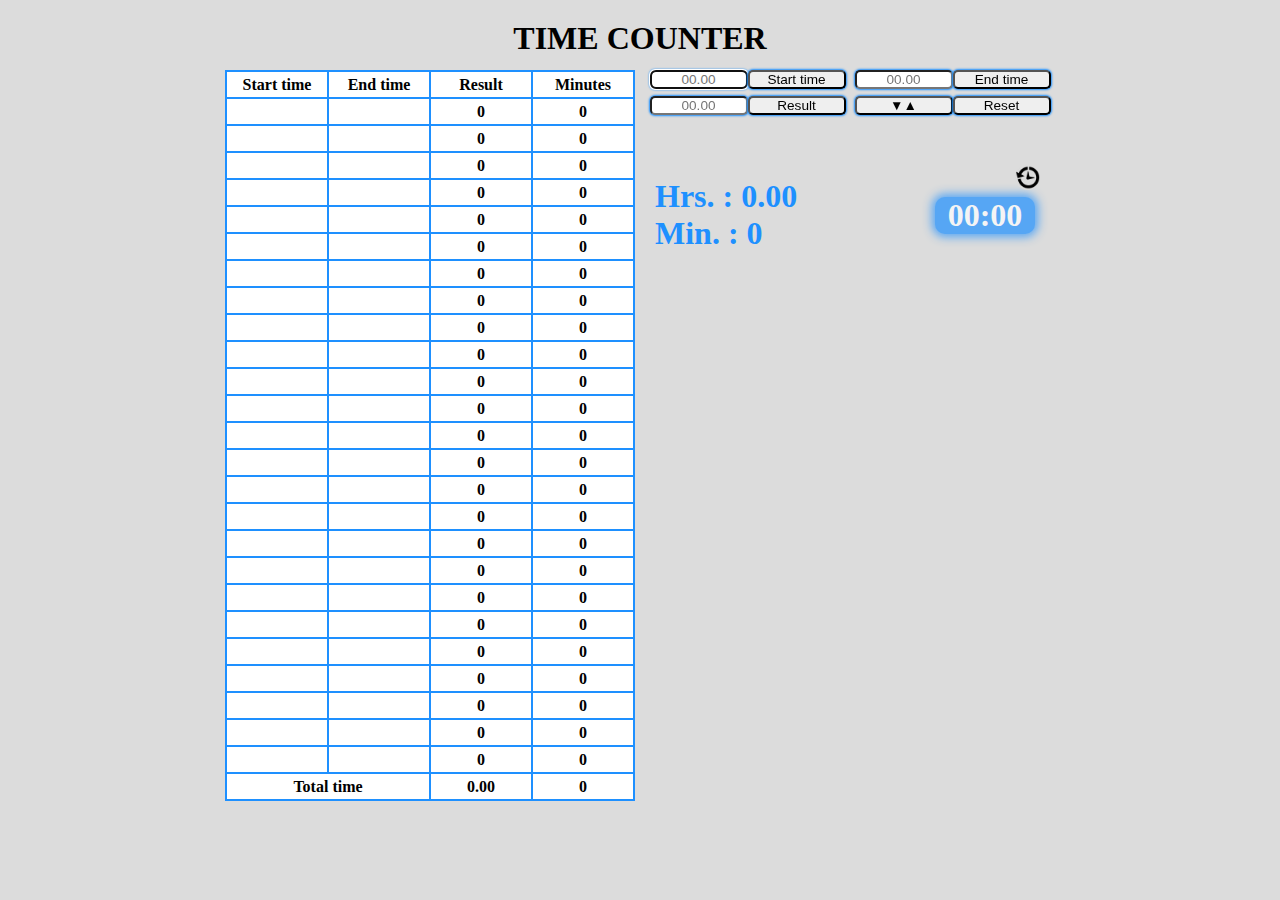
<file: index.html>
<!DOCTYPE HTML>
<html lang="en">

<head>
	<meta charset="UTF-8">
	<meta http-equiv="X-UA-Compatible" content="IE=edge">
	<meta name="viewport" content="width=device-width, initial-scale=1.0">
	<title>Time counter</title>
	<link rel="stylesheet" href="./styles.css">
</head>

<body>
	<h1 class="title">TIME COUNTER</h1>
	<div class="container">
		<table class="table">
			<tr>
				<td id="na4" data-tooltip="Start time (Hours)">Start time</td>
				<td id="konec" data-tooltip="End time (Hours)">End time</td>
				<td id="resu" data-tooltip="Counted result time (Hours)">Result</td>
				<td id="resuMin" data-tooltip="Result in minutes">Minutes</td>
			</tr>
			<tr>
				<td id="0"></td>
				<td id="50"></td>
				<td id="80"></td>
				<td id="110"></td>
			</tr>
			<tr>
				<td id="1"></td>
				<td id="51"></td>
				<td id="81"></td>
				<td id="111"></td>
			</tr>
			<tr>
				<td id="2"></td>
				<td id="52"></td>
				<td id="82"></td>
				<td id="112"></td>
			</tr>
			<tr>
				<td id="3"></td>
				<td id="53"></td>
				<td id="83"></td>
				<td id="113"></td>
			</tr>
			<tr>
				<td id="4"></td>
				<td id="54"></td>
				<td id="84"></td>
				<td id="114"></td>
			</tr>
			<tr>
				<td id="5"></td>
				<td id="55"></td>
				<td id="85"></td>
				<td id="115"></td>
			</tr>
			<tr>
				<td id="6"></td>
				<td id="56"></td>
				<td id="86"></td>
				<td id="116"></td>
			</tr>
			<tr>
				<td id="7"></td>
				<td id="57"></td>
				<td id="87"></td>
				<td id="117"></td>
			</tr>
			<tr>
				<td id="8"></td>
				<td id="58"></td>
				<td id="88"></td>
				<td id="118"></td>
			</tr>
			<tr>
				<td id="9"></td>
				<td id="59"></td>
				<td id="89"></td>
				<td id="119"></td>
			</tr>
			<tr>
				<td id="10"></td>
				<td id="60"></td>
				<td id="90"></td>
				<td id="120"></td>
			</tr>
			<tr>
				<td id="11"></td>
				<td id="61"></td>
				<td id="91"></td>
				<td id="121"></td>
			</tr>
			<tr>
				<td id="12"></td>
				<td id="62"></td>
				<td id="92"></td>
				<td id="122"></td>
			</tr>
			<tr>
				<td id="13"></td>
				<td id="63"></td>
				<td id="93"></td>
				<td id="123"></td>
			</tr>
			<tr>
				<td id="14"></td>
				<td id="64"></td>
				<td id="94"></td>
				<td id="124"></td>
			</tr>
			<tr>
				<td id="15"></td>
				<td id="65"></td>
				<td id="95"></td>
				<td id="125"></td>
			</tr>
			<tr>
				<td id="16"></td>
				<td id="66"></td>
				<td id="96"></td>
				<td id="126"></td>
			</tr>
			<tr>
				<td id="17"></td>
				<td id="67"></td>
				<td id="97"></td>
				<td id="127"></td>
			</tr>
			<tr>
				<td id="18"></td>
				<td id="68"></td>
				<td id="98"></td>
				<td id="128"></td>
			</tr>
			<tr>
				<td id="19"></td>
				<td id="69"></td>
				<td id="99"></td>
				<td id="129"></td>
			</tr>
			<tr>
				<td id="20"></td>
				<td id="70"></td>
				<td id="100"></td>
				<td id="130"></td>
			</tr>
			<tr>
				<td id="21"></td>
				<td id="71"></td>
				<td id="101"></td>
				<td id="131"></td>
			</tr>
			<tr>
				<td id="22"></td>
				<td id="72"></td>
				<td id="102"></td>
				<td id="132"></td>
			</tr>
			<tr>
				<td id="23"></td>
				<td id="73"></td>
				<td id="103"></td>
				<td id="133"></td>
			</tr>
			<tr>
				<td id="24"></td>
				<td id="74"></td>
				<td id="104"></td>
				<td id="134"></td>
			</tr>
			<tr>
				<td id="" color="black" colspan='2'>Total time</td>
				<td id="itog"></td>
				<td id="itogMin"></td>
			</tr>
		</table>
		<div class="handlers">
			<div class="forms">
				<form>
					<input type="text" inputmode="numeric" id="timeInput" class="input" data-tooltip="Set start time" placeholder="00.00"
						autofocus>
					<input type="button" class="inputBtns inputButnFirstCol" value="Start time">
				</form>
				<form>
					<input type="text" inputmode="numeric" id="timeInput1" class="input" data-tooltip="Set end time" placeholder="00.00">
					<input type="button" class="inputBtns inputButnSecondCol" value="End time">
				</form>
				<form>
					<input type="text" inputmode="numeric" id="timeInput2" class="input" placeholder="00.00" data-tooltip="Set result time">
					<input type="button" class="inputBtns inputButnThirdCol" value="Result">
				</form>
				<form class="sideEffectButtons">
					<input type="button" id="formOnBotOrTop" data-tooltip="Input forms to bottom or to top" value="▼▲">
					<input type="button" class="reset" data-tooltip="Reset all cells" value="Reset">
				</form>
				<!-- <form class="sideHandlers"></form> -->
			</div>
			<div class="informUser">
				<div class="messageArea">
					<div id="messageArea"></div>
					<div id="messageAreaMin"></div>
				</div>
				<div class="clock-block">
					<div class="clock " data-tooltip="Local time">00:00</div>
					<button class="clock__switch" data-tooltip="Change view of clock"></button>
				</div>
			</div>
			<!-- <div class="producedBy">by AoD & Foxonom</div> -->
		</div>
	</div>
	<script src="./app.js"></script>
</body>

</html>
</file>
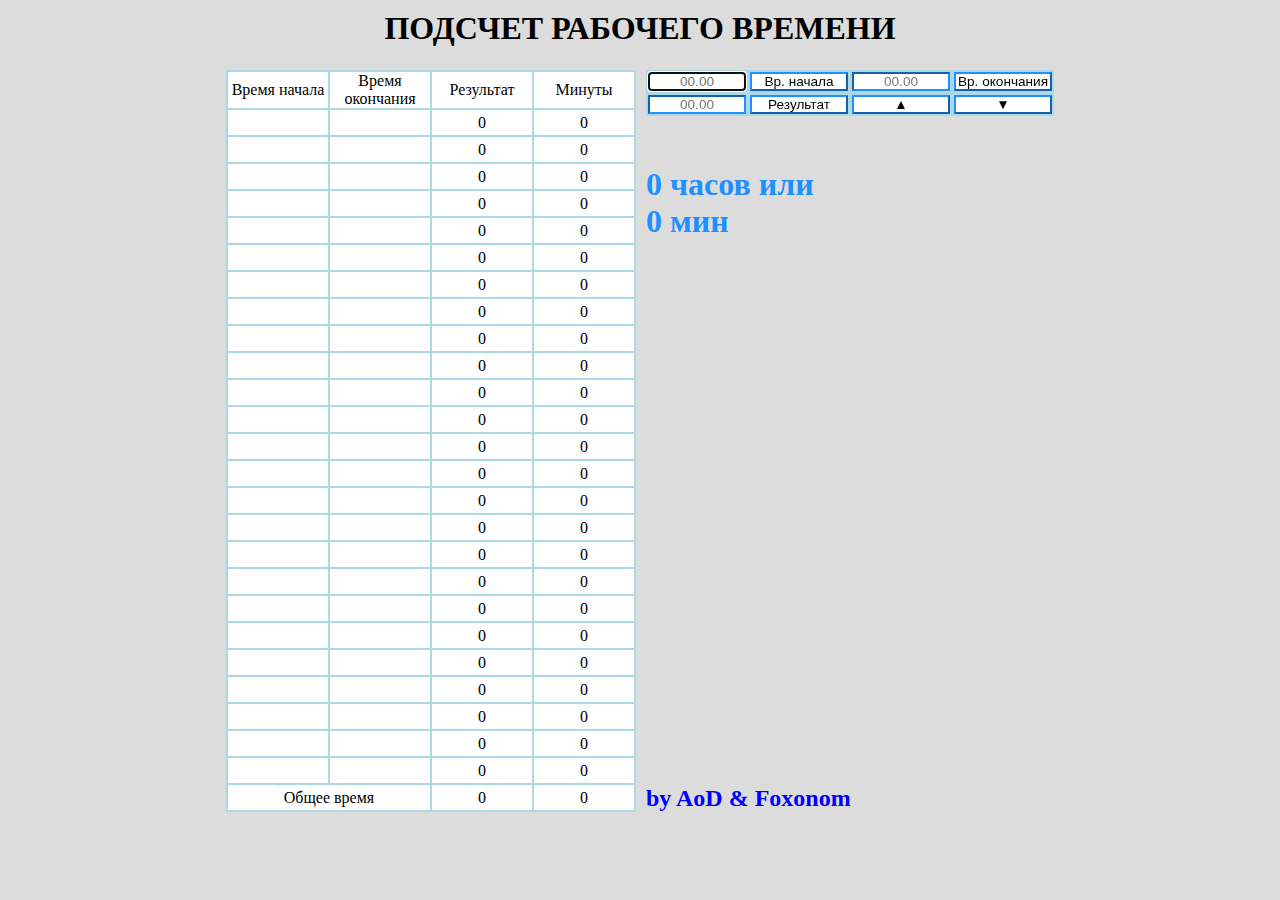
<file: Time count v1.1.3_(03.05.2023).html>
<!doctype html>
<html>

<head>
	<meta charset="UTF-8">
	<title>Time count v1.1.2</title>
	<style>
		* {
			margin: 0;
			padding: 0;
			box-sizing: border-box;
		}

		body {
			background-color: #DCDCDC;
		}

		.title {
			height: 50px;
			margin: 10px 0;
			text-align: center;
		}

		.container {
			width: 100%;
			height: 100%;
			display: flex;
			justify-content: center;
			gap: 10px;
		}

		div#messageArea {
			color: dodgerblue;
			font-weight: bold;
			font-size: xx-large;
		}

		div#messageAreaMin {
			color: dodgerblue;
			font-weight: bold;
			font-size: xx-large;
		}

		.table {
			border-spacing: 2px;
			background-color: lightblue;
		}

		td {
			width: 100px;
			height: 25px;
			border-spacing: 2px;
			background-color: white;
			text-align: center;
		}

		.handlers {
			min-height: 100%;
			display: flex;
			flex-direction: column;
		}

		.forms {
			margin-bottom: 50px;
		}

		form {
			padding: 2px;
			background-color: lightblue;
		}

		input {
			width: 98px;
			text-align: center;
			background-color: white;
			border-color: dodgerblue;
			font-size: 0.85rem;
		}

		.producedBy {
			margin-top: auto;
			color: blue;
			font-weight: bold;
			font-size: x-large;
		}

		.tooltip {
			position: fixed;
			padding: 10px 20px;
			/* красивости... */

			border: 2px solid lightblue;
			border-radius: 4px;
			text-align: center;
			font: italic 14px/1.3 sans-serif;
			color: #333;
			background: #fff;
			box-shadow: 3px 3px 3px rgba(0, 0, 0, .3);
		}
	</style>
</head>

<body>
	<h1 class="title">ПОДСЧЕТ РАБОЧЕГО ВРЕМЕНИ</h1>
	<div class="container">
		<table class="table">
			<tr>
				<td id="na4" data-tooltip="Время начала работы">Время начала</td>
				<td id="konec" data-tooltip="Время окончания работы">Время окончания</td>
				<td id="resu" data-tooltip="Посчитанное чистое время работы">Результат</td>
				<td id="resuMin" data-tooltip="Результат подсчета в минутах">Минуты</td>
			</tr>
			<tr>
				<td id="0"></td>
				<td id="50"></td>
				<td id="80"></td>
				<td id="110"></td>
			</tr>
			<tr>
				<td id="1"></td>
				<td id="51"></td>
				<td id="81"></td>
				<td id="111"></td>

			</tr>
			<tr>
				<td id="2"></td>
				<td id="52"></td>
				<td id="82"></td>
				<td id="112"></td>
			</tr>
			<tr>
				<td id="3"></td>
				<td id="53"></td>
				<td id="83"></td>
				<td id="113"></td>
			</tr>
			<tr>
				<td id="4"></td>
				<td id="54"></td>
				<td id="84"></td>
				<td id="114"></td>
			</tr>
			<tr>
				<td id="5"></td>
				<td id="55"></td>
				<td id="85"></td>
				<td id="115"></td>
			</tr>
			<tr>
				<td id="6"></td>
				<td id="56"></td>
				<td id="86"></td>
				<td id="116"></td>
			</tr>
			<tr>
				<td id="7"></td>
				<td id="57"></td>
				<td id="87"></td>
				<td id="117"></td>
			</tr>
			<tr>
				<td id="8"></td>
				<td id="58"></td>
				<td id="88"></td>
				<td id="118"></td>
			</tr>
			<tr>
				<td id="9"></td>
				<td id="59"></td>
				<td id="89"></td>
				<td id="119"></td>
			</tr>
			<tr>
				<td id="10"></td>
				<td id="60"></td>
				<td id="90"></td>
				<td id="120"></td>
			</tr>
			<tr>
				<td id="11"></td>
				<td id="61"></td>
				<td id="91"></td>
				<td id="121"></td>
			</tr>
			<tr>
				<td id="12"></td>
				<td id="62"></td>
				<td id="92"></td>
				<td id="122"></td>
			</tr>
			<tr>
				<td id="13"></td>
				<td id="63"></td>
				<td id="93"></td>
				<td id="123"></td>
			</tr>
			<tr>
				<td id="14"></td>
				<td id="64"></td>
				<td id="94"></td>
				<td id="124"></td>
			</tr>
			<tr>
				<td id="15"></td>
				<td id="65"></td>
				<td id="95"></td>
				<td id="125"></td>
			</tr>
			<tr>
				<td id="16"></td>
				<td id="66"></td>
				<td id="96"></td>
				<td id="126"></td>
			</tr>
			<tr>
				<td id="17"></td>
				<td id="67"></td>
				<td id="97"></td>
				<td id="127"></td>
			</tr>
			<tr>
				<td id="18"></td>
				<td id="68"></td>
				<td id="98"></td>
				<td id="128"></td>
			</tr>
			<tr>
				<td id="19"></td>
				<td id="69"></td>
				<td id="99"></td>
				<td id="129"></td>
			</tr>
			<tr>
				<td id="20"></td>
				<td id="70"></td>
				<td id="100"></td>
				<td id="130"></td>
			</tr>
			<tr>
				<td id="21"></td>
				<td id="71"></td>
				<td id="101"></td>
				<td id="131"></td>
			</tr>
			<tr>
				<td id="22"></td>
				<td id="72"></td>
				<td id="102"></td>
				<td id="132"></td>
			</tr>
			<tr>
				<td id="23"></td>
				<td id="73"></td>
				<td id="103"></td>
				<td id="133"></td>
			</tr>
			<tr>
				<td id="24"></td>
				<td id="74"></td>
				<td id="104"></td>
				<td id="134"></td>
			</tr>
			<tr>
				<td id="" color="black" colspan='2'>Общее время</td>
				<td id="itog"></td>
				<td id="itogMin"></td>
			</tr>
		</table>
		<div class="handlers">
			<div class="forms">
				<form id="form">
					<input type="text" id="timeInput" placeholder="00.00" autofocus>
					<input type="button" data-tooltip="Укажите время начала работы" id="fire" value="Вр. начала">
					<input type="text" id="timeInput1" placeholder="00.00">
					<input type="button" data-tooltip="Укажите время <br>окончания работы" id="fire1"
						value="Вр. окончания">
				</form>
				<form id="form1">
					<input type="text" id="timeInput2" placeholder="00.00">
					<input type="button" data-tooltip="Укажите чистое <br>время работы" id="fire2" value="Результат">
					<input type="button" data-tooltip="Формы ввода вверху" id="zapuskButtUp" value="▲">
					<input type="button" data-tooltip="Формы <br>ввода внизу" id="zapuskButtDown" value="▼">
				</form>
			</div>
			<div id="messageArea"></div>
			<div id="messageAreaMin"></div>
			<div class="producedBy">by AoD & Foxonom</div>
		</div>
	</div>
	<script>
window.onload = init;
var x = 0;
var y = 50;
var r = 80;
var c = 80;
var count = 0;
var result = 0;
var resultMin = 0;
var showingTooltip;
var place = 70;

//nazna4aem sobitiya pri najatii knopok
function init() {
    var fireButton = document.getElementById("fire");
    fireButton.onclick = zapusk;
    var fireButton1 = document.getElementById("fire1");
    fireButton1.onclick = zapusk1;
    var fireButton2 = document.getElementById("fire2");
    fireButton2.onclick = zapusk2;
    var zapuskButtDown = document.getElementById("zapuskButtDown");
    zapuskButtDown.onclick = zapuskButtD;
    var zapuskButtUp = document.getElementById("zapuskButtUp");
    zapuskButtUp.onclick = zapuskButtU;
    var enter = document.getElementById('timeInput');
    timeInput.onkeypress = zapuskEnter;
    var enter1 = document.getElementById('timeInput1');
    timeInput1.onkeypress = zapuskEnter1;
    var enter2 = document.getElementById('timeInput2');
    timeInput2.onkeypress = zapuskEnter2;
    thirdNull();
    fResult();
};

//Функция отсеивания некорректного ввода
function isNumeric(n) {
    return !isNaN(parseFloat(n)) && isFinite(n);
};

//Функции ввода через Энтер
function zapuskEnter(e) {
    var fireButton = document.getElementById("fire");
    if (e.keyCode === 13) {
        fireButton.click();
        return false;
    }
};
function zapuskEnter1(e) {
    var fireButton = document.getElementById("fire1");
    if (e.keyCode === 13) {
        fireButton.click();
        return false;
    }
};
function zapuskEnter2(e) {
    var fireButton = document.getElementById("fire2");
    if (e.keyCode === 13) {
        fireButton.click();
        return false;
    }
};

//sobitiya pri najatii knopok, zapis v tablicy
function zapusk() {
    var tap = document.getElementById("timeInput");
    var input = tap.value;
    if (isNumeric(input)) {
        if (input < 0) {
            input = input * (-1);
        };
        var countCeloe = parseInt(input);
        var countDrobnoe = Math.round((input - countCeloe) * 100) / 100;
        while (Math.round(countDrobnoe * 100) / 100 >= 0.60) {
            countCeloe++;
            countDrobnoe = Math.round((countDrobnoe - 0.60) * 100) / 100;
        }
        if (Math.round(countDrobnoe * 100) / 100 < 0.60) {
            input = countCeloe + parseInt(countDrobnoe * 100) / 100;
        };
        document.getElementById(x).innerHTML = input;
        tap.value = "";
        countObj();
        x++;
        console.log(x);
        fResult();
    }
    else {
        alert("Некорректный ввод. Правильный пример -  22.10");
        tap.value = "";
    }
};

function zapusk1() {
    var tap = document.getElementById("timeInput1");
    var input = tap.value;
    if (isNumeric(input)) {
        if (input < 0) {
            input = input * (-1);
        };
        var countCeloe = parseInt(input);
        var countDrobnoe = Math.round((input - countCeloe) * 100) / 100;
        while (Math.round(countDrobnoe * 100) / 100 >= 0.60) {
            countCeloe++;
            countDrobnoe = Math.round((countDrobnoe - 0.60) * 100) / 100;
        }
        if (Math.round(countDrobnoe * 100) / 100 < 0.60) {
            input = countCeloe + parseInt(countDrobnoe * 100) / 100;
        };
        document.getElementById(y).innerHTML = input;
        tap.value = "";
        countObj();
        y++;
        r++;
        fResult();
    }
    else {
        alert("Некорректный ввод. Правильный пример -  22.10");
        tap.value = "";
    }
};


function zapusk2() {
    var tap = document.getElementById("timeInput2");
    var input = tap.value;
    if (isNumeric(input)) {
        if (input < 0) {
            input = input * (-1);
        };
        var countCeloe = parseInt(input);
        var countDrobnoe = Math.round((input - countCeloe) * 100) / 100;
        while (Math.round(countDrobnoe * 100) / 100 >= 0.60) {
            countCeloe++;
            countDrobnoe = Math.round((countDrobnoe - 0.60) * 100) / 100;
        }
        if (Math.round(countDrobnoe * 100) / 100 < 0.60) {
            input = countCeloe + parseInt(countDrobnoe * 100) / 100;
        }
        document.getElementById(r).innerHTML = input;
        var inputMin = Math.round(countCeloe * 60 + countDrobnoe * 100);
        document.getElementById(30 + r).innerHTML = inputMin;
        tap.value = "";
        x++;
        y++;
        r++;
        fResult();
    }
    else {
        alert("Некорректный ввод. Правильный пример -  22.10");
        tap.value = "";
    }
};

//Button down and up enter border  
function zapuskButtD() {
    document.getElementById("form").style.top = "800px";
    document.getElementById("form1").style.top = "825px";
};
function zapuskButtU() {
    document.getElementById("form").style.top = "70px";
    document.getElementById("form1").style.top = "95px";
};


//функция подсчета x-50+x
function countObj() {
    for (let x = 0; x < 25; x++) {
        var first = document.getElementById(x).innerHTML;
        var second = document.getElementById(50 + x).innerHTML;
        var third = document.getElementById(80 + x).innerHTML;
        var fourth = document.getElementById(110 + x).innerHTML;
        if (third == "0") {
            var h = 0, m = 0;
            var hsFirst = parseInt(first) * 3600;
            var hsSecond = parseInt(second) * 3600;
            var msFirst = (Math.round((first - parseInt(first)) * 100)) * 60;
            var msSecond = (Math.round((second - parseInt(second)) * 100)) * 60;
            var res = (hsSecond - hsFirst) + (msSecond - msFirst);
            if (res < 0) {
                res = res * (-1);
            };
            var resultMin = (res / 60);
            while (res >= 3600) {
                h++;
                res = res - 3600;
            }
            if (res < 3600) {
                m = (res / 60) / 100;
            }
            count = Math.round((h + m) * 100) / 100;
            document.getElementById(80 + x).innerHTML = count;
            document.getElementById(110 + x).innerHTML = resultMin;
            fResult();
        }
    };
    if (third !== "0") {
        x++
    };
};

//Создаем нули в третьем столбце и четвертом
function thirdNull() {
    for (let x = 0; x < 25; x++) {
        document.getElementById(80 + x).innerHTML = 0;
        document.getElementById(110 + x).innerHTML = 0;
        fResult();
    }
};

//функция подсчета всех результатов		
function fResult() {
    var c0 = document.getElementById(80).innerHTML;
    var c1 = document.getElementById(81).innerHTML;
    var c2 = document.getElementById(82).innerHTML;
    var c3 = document.getElementById(83).innerHTML;
    var c4 = document.getElementById(84).innerHTML;
    var c5 = document.getElementById(85).innerHTML;
    var c6 = document.getElementById(86).innerHTML;
    var c7 = document.getElementById(87).innerHTML;
    var c8 = document.getElementById(88).innerHTML;
    var c9 = document.getElementById(89).innerHTML;
    var c10 = document.getElementById(90).innerHTML;
    var c11 = document.getElementById(91).innerHTML;
    var c12 = document.getElementById(92).innerHTML;
    var c13 = document.getElementById(93).innerHTML;
    var c14 = document.getElementById(94).innerHTML;
    var c15 = document.getElementById(95).innerHTML;
    var c16 = document.getElementById(96).innerHTML;
    var c17 = document.getElementById(97).innerHTML;
    var c18 = document.getElementById(98).innerHTML;
    var c19 = document.getElementById(99).innerHTML;
    var c20 = document.getElementById(101).innerHTML;
    var c21 = document.getElementById(102).innerHTML;
    var c22 = document.getElementById(103).innerHTML;
    var c23 = document.getElementById(104).innerHTML;

    var hs0 = parseInt(c0) * 3600;
    var hs1 = parseInt(c1) * 3600;
    var hs2 = parseInt(c2) * 3600;
    var hs3 = parseInt(c3) * 3600;
    var hs4 = parseInt(c4) * 3600;
    var hs5 = parseInt(c5) * 3600;
    var hs6 = parseInt(c6) * 3600;
    var hs7 = parseInt(c7) * 3600;
    var hs8 = parseInt(c8) * 3600;
    var hs9 = parseInt(c9) * 3600;
    var hs10 = parseInt(c10) * 3600;
    var hs11 = parseInt(c11) * 3600;
    var hs12 = parseInt(c12) * 3600;
    var hs13 = parseInt(c13) * 3600;
    var hs14 = parseInt(c14) * 3600;
    var hs15 = parseInt(c15) * 3600;
    var hs16 = parseInt(c16) * 3600;
    var hs17 = parseInt(c17) * 3600;
    var hs18 = parseInt(c18) * 3600;
    var hs19 = parseInt(c19) * 3600;
    var hs20 = parseInt(c20) * 3600;
    var hs21 = parseInt(c21) * 3600;
    var hs22 = parseInt(c22) * 3600;
    var hs23 = parseInt(c23) * 3600;

    var ms0 = (Math.round((c0 - parseInt(c0)) * 100)) * 60;
    var ms1 = (Math.round((c1 - parseInt(c1)) * 100)) * 60;
    var ms2 = (Math.round((c2 - parseInt(c2)) * 100)) * 60;
    var ms3 = (Math.round((c3 - parseInt(c3)) * 100)) * 60;
    var ms4 = (Math.round((c4 - parseInt(c4)) * 100)) * 60;
    var ms5 = (Math.round((c5 - parseInt(c5)) * 100)) * 60;
    var ms6 = (Math.round((c6 - parseInt(c6)) * 100)) * 60;
    var ms7 = (Math.round((c7 - parseInt(c7)) * 100)) * 60;
    var ms8 = (Math.round((c8 - parseInt(c8)) * 100)) * 60;
    var ms9 = (Math.round((c9 - parseInt(c9)) * 100)) * 60;
    var ms10 = (Math.round((c10 - parseInt(c10)) * 100)) * 60;
    var ms11 = (Math.round((c11 - parseInt(c11)) * 100)) * 60;
    var ms12 = (Math.round((c12 - parseInt(c12)) * 100)) * 60;
    var ms13 = (Math.round((c13 - parseInt(c13)) * 100)) * 60;
    var ms14 = (Math.round((c14 - parseInt(c14)) * 100)) * 60;
    var ms15 = (Math.round((c15 - parseInt(c15)) * 100)) * 60;
    var ms16 = (Math.round((c16 - parseInt(c16)) * 100)) * 60;
    var ms17 = (Math.round((c17 - parseInt(c17)) * 100)) * 60;
    var ms18 = (Math.round((c18 - parseInt(c18)) * 100)) * 60;
    var ms19 = (Math.round((c19 - parseInt(c19)) * 100)) * 60;
    var ms20 = (Math.round((c20 - parseInt(c20)) * 100)) * 60;
    var ms21 = (Math.round((c21 - parseInt(c21)) * 100)) * 60;
    var ms22 = (Math.round((c22 - parseInt(c22)) * 100)) * 60;
    var ms23 = (Math.round((c23 - parseInt(c23)) * 100)) * 60;

    var res = (hs0 + hs1 + hs2 + hs3 + hs4 + hs5 + hs6 + hs7 + hs8 + hs9 + hs10 + hs11 + hs12 + hs13 + hs14 + hs15 + hs16 + hs17 + hs18 + hs19 + hs20 + hs21 + hs22 + hs23) + (ms0 + ms1 + ms2 + ms3 + ms4 + ms5 + ms6 + ms7 + ms8 + ms9 + ms10 + ms11 + ms12 + ms13 + ms14 + ms15 + ms16 + ms17 + ms18 + ms19 + ms20 + ms21 + ms22 + ms23);

	var h = 0, m = 0;

    resultMin = (res / 60);
    while (res >= 3600) {
        h++;
        res = res - 3600;
    }
    if (res < 3600) {
        m = (res / 60) / 100;
    }
	
    result = Math.round((h + m) * 100) / 100;

    document.getElementById('itog').innerHTML = result;
    document.getElementById('itogMin').innerHTML = resultMin;

    view();
};

//funkciya pokaza значений на поле
var view = function () {
    var massageArea = document.getElementById("messageArea");
    messageArea.innerHTML = result + " часов или";
    var massageAreaMin = document.getElementById("messageAreaMin");
    messageAreaMin.innerHTML = "" + resultMin + "  мин";

}

view();

//Показ подсказки
document.onmouseover = function (e) {
    var target = e.target;

    var tooltip = target.getAttribute('data-tooltip');
    if (!tooltip) return;

    var tooltipElem = document.createElement('div');
    tooltipElem.className = 'tooltip';
    tooltipElem.innerHTML = tooltip;
    document.body.appendChild(tooltipElem);

    var coords = target.getBoundingClientRect();

    var left = coords.left + (target.offsetWidth - tooltipElem.offsetWidth) / 2;
    if (left < 0) left = 0; // не вылезать за левую границу окна

    var top = coords.top - tooltipElem.offsetHeight - 5;
    if (top < 0) { // не вылезать за верхнюю границу окна
        top = coords.top + target.offsetHeight + 5;
    }

    tooltipElem.style.left = left + 'px';
    tooltipElem.style.top = top + 'px';

    showingTooltip = tooltipElem;
};

document.onmouseout = function (e) {

    if (showingTooltip) {
        document.body.removeChild(showingTooltip);
        showingTooltip = null;
    }

};


// 1 странность ввода по ячейкам когда после 3й первая остается на месте и снова вводится напротив третьей  
// 2 сохранение результатов
// 3 выбор ячейки в которую вводить(новая кнопка)
	</script>
</body>

</html>
</file>
<file: styles.css>
* {
    margin: 0;
    padding: 0;
    box-sizing: border-box;
}


body {
    background-color: #DCDCDC;
    display: flex;
    align-items: center;
    flex-direction: column;

}


.title {
    height: 40px;
    margin: 20px 0 10px;
    text-align: center;
}


.container {
    max-width: 850px;
    padding: 0 10px;
    height: 100%;
    display: flex;
    justify-content: center;
    gap: 10px;
}


/* TABLE */
.table {
    border-spacing: 2px;
    background-color: rgb(30, 144, 255);
    ;
}

td {
    width: 100px;
    height: 25px;
    border-spacing: 2px;
    background-color: white;
    font-weight: bold;
    text-align: center;
}


/* HANDLERS  */
.handlers {
    min-height: 100%;
    display: flex;
    flex-direction: column;
}

.reverseColumn {
    flex-direction: column-reverse;
}


/* Forms */
.forms {
    max-width: 410px;
    margin-bottom: 38px;
    display: flex;
    justify-content: space-around;
    align-items: center;
    flex-wrap: wrap;
}

.formsMargins {
    margin-bottom: 0px;
    margin-top: 30px;
}

form {
    margin-bottom: 7px;
    display: flex;
}

input {
    width: 98px;
    text-align: center;
    border-radius: 5px;
    box-shadow: dodgerblue 0px 0px 2px 1px;
    font-size: 0.85rem;
}

/* Inform user */
.informUser {
    min-height: 110px;
    display: flex;
    justify-content: space-between;
    align-items: center;
}

.messageArea {
    margin-left: 10px;
}

.messageMarginOnBottom {
    margin-bottom: 0px;
}

div#messageArea, div#messageAreaMin {
    color: dodgerblue;
    font-weight: bold;
    font-size: 32px;
}

/* Clock */
.clock-block {
    position: relative;
    min-width: 130px;
    min-height: 110px;
    display: flex;
    justify-content: center;
    align-items: center;

}

.clock {
    min-width: 100px;
    max-height: 40px;
    margin-right: 10px;
    color: #ffffff;
    opacity: 70%;
    text-align: center;
    font-weight: bold;
    font-size: 32px;
    border-radius: 10px;
    background: rgb(30, 144, 255);
    box-shadow: dodgerblue 0px 0px 10px 3px;
}

.circle {
    min-height: 100px;
    padding-top: 30px;
    border-radius: 50%;
    margin-right: 0px;
}

.clock__switch {
    position: absolute;
    width: 25px;
    height: 25px;
    right: 15px;
    top: 5px;
    background: #DCDCDC;
    background-image: url('./clock_switch.png');
    background-size: cover;
    background-position: center;
    border: 0;
    border-radius: 50%;
}


/* TOOLTIP */
.tooltip {
    position: fixed;
    padding: 10px 20px;
    border: 2px solid rgb(30, 144, 255);
    border-radius: 5px;
    text-align: center;
    font: italic 14px/1.3 sans-serif;
    color: #333;
    background: #fff;
    box-shadow: 3px 3px 3px rgba(0, 0, 0, .3);
}


/* MEDIA */
@media (max-width: 850px) {
    .forms {
        flex-direction: column;
        align-items: start;
    }

    .informUser {
        min-height: 150px;
        min-width: 250px;
        flex-direction: column;
        justify-content: space-between;
        align-items: start;
    }

    .messageArea {
        margin-left: 0px;
        margin-bottom: 20px;
    }
}


@media (max-width: 700px) {
    .informUser {
        min-width: 210px;
    }

    .forms {
        margin-bottom: 20px;
    }

    .messageArea {
        margin-bottom: 10px;
    }

    div#messageArea, div#messageAreaMin {
        font-size: 28px;
    }
}


@media (max-width: 650px) {
    .handlers {
        min-width: 160px;
    }
    
    .forms {
        margin-bottom: 10px;
    }

    form {
        flex-direction: column;
    }
    
    .informUser {
        min-width: 160px;
    }

    .messageArea {
        min-width: 180px;
    }

    div#messageArea, div#messageAreaMin {
        font-size: 24px;
    }

    .clock-block{
        min-width: 160px;
        gap: 5px;
    }

    .clock__switch {
        position: relative;
        right: 0px;
        top: 0px;
    }
}


@media (max-width: 550px) {
    .title {
        height: 30px;
        margin: 10px 0;
        font-size: 26px;
        text-align: center;
    }

    .container {
        flex-direction: column-reverse;
    }

    .containerReverse {
        flex-direction: column;
    }

    .forms {
        flex-direction: row;
        align-items: start;
        margin-bottom: 5px;
    }

    .informUser {
        min-height: 55px;
        flex-direction: row;
        justify-content: space-between;
        align-items: center;
    }

    .messageArea {
        margin-bottom: 0px;
    }

    .clock-block {
        min-width: 100px;
        min-height: 0px;
    }

    .clock {
        font-size: 26px;
        margin: 0;
    }

    .circle {
        min-height: 90px;
        padding-top: 30px;
        border-radius: 50%;
    }

    .clock__switch {
        display: none;
    }
}


@media (max-width: 415px) {
    .sideEffectButtons{
        min-width: 200px;
        flex-direction: row;
    }
}


@media (max-width: 375px) {
    td {
        min-width: 70px;
    }

    .clock-block {
        min-width: 80px;
    }

    .clock {
        min-width: 80px;
    }

    .circle {
        min-height: 80px;
        padding-top: 25px;
        border-radius: 50%;
    }
}
</file>
